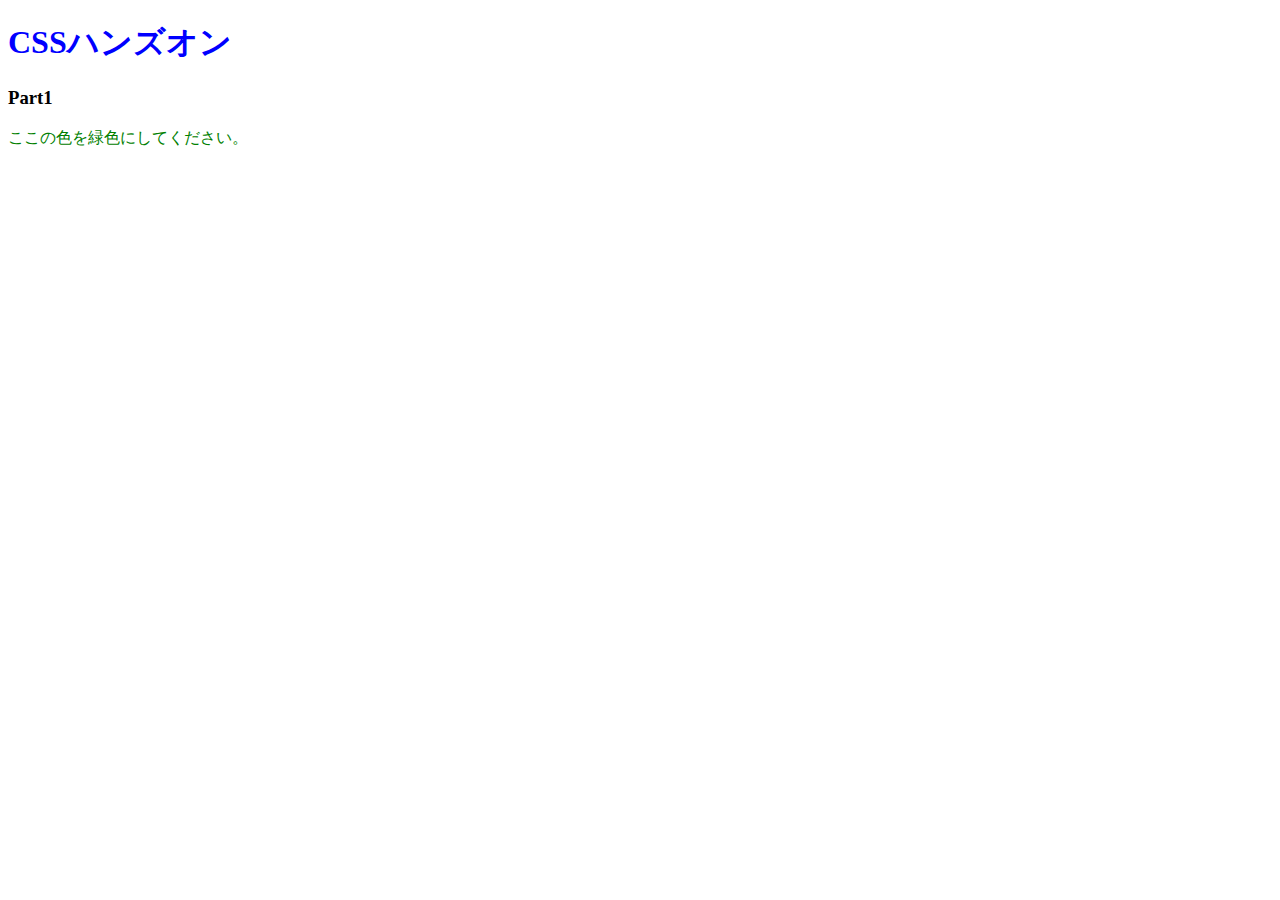
<file: 01.CSSの基本を知ろう/index.html>
<!DOCTYPE html>
<html lang="ja">
<head>
  <meta charset="UTF-8" />
  <!-- ここにstyles.cssを適用するコードを記述 -->
  <link rel="stylesheet" href="styles.css" />
  <title>Document</title>
</head>
<body>
  <h1>CSSハンズオン</h1>
  <h3>Part1</h3>
  <p>ここの色を緑色にしてください。</p>
</body>
</html>
</file>
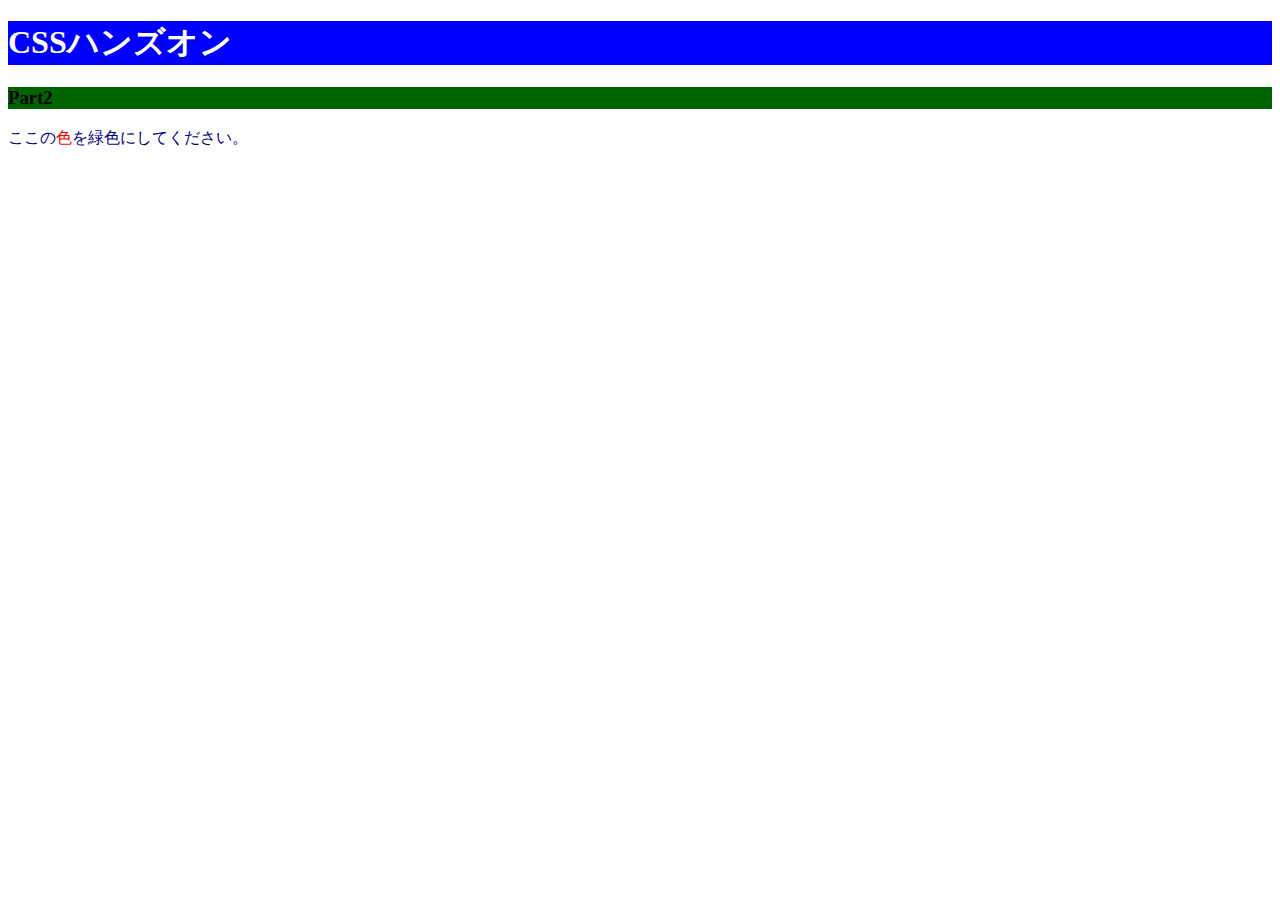
<file: 02.色やサイズを変更してみよう/index.html>
<!DOCTYPE html>
<html lang="ja">
<head>
  <meta charset="UTF-8" />
  <!-- ここにstyles.cssを適用するコードを記述 -->
  <link rel="stylesheet" href="styles.css">
  <title>Document</title>
</head>
<body>
  <h1>CSSハンズオン</h1>
  <h3>Part2</h3>
  <!-- 「色」にのみCSSを適用するために編集 -->
  <p>ここの<span>色</span>を緑色にしてください。</p>
</body>
</html>
</file>
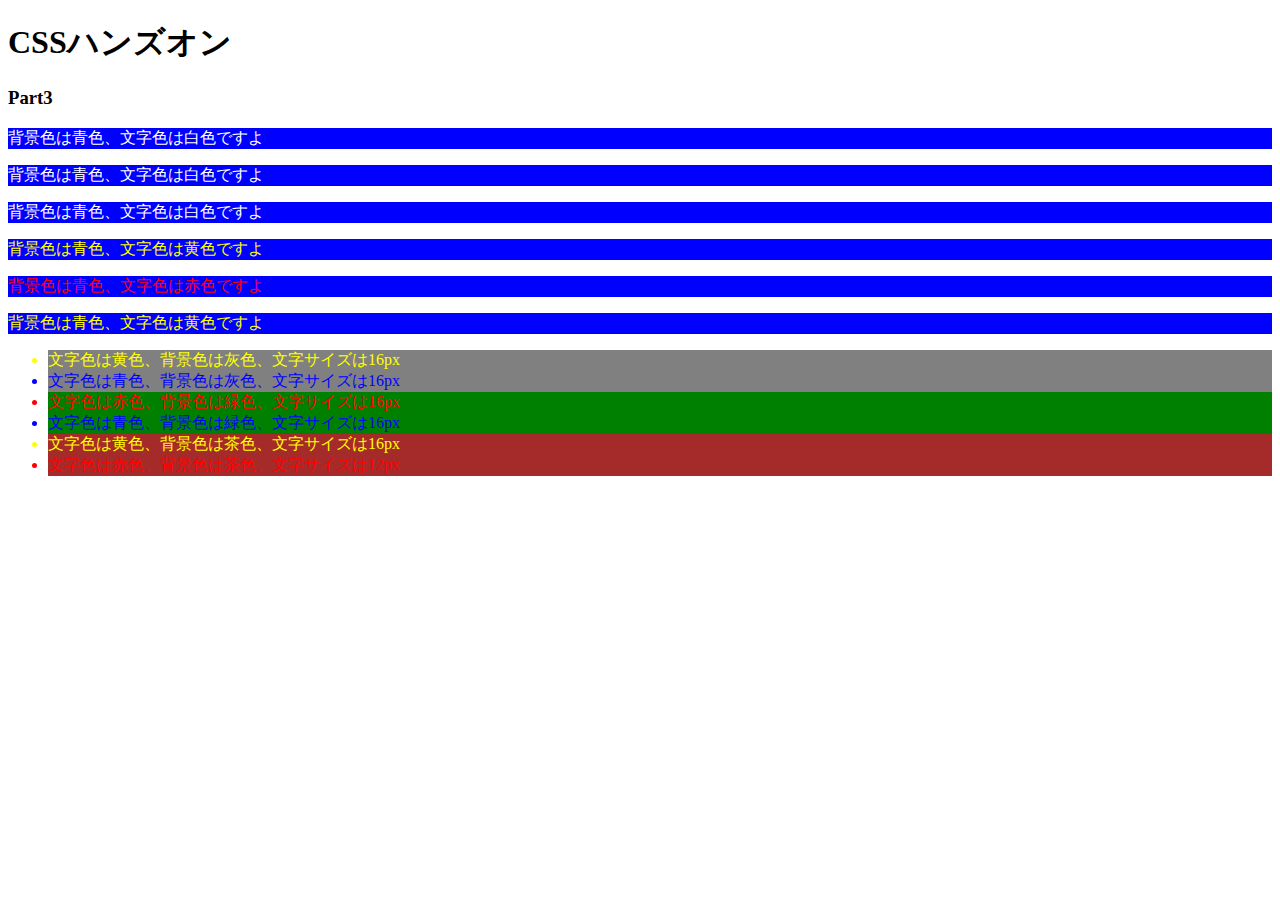
<file: 03.id属性とclass属性/index.html>
<!DOCTYPE html>
<html lang="ja">
<head>
  <meta charset="UTF-8" />
  <link rel="stylesheet" href="styles.css" />
  <title>Document</title>
</head>
<body>
  <h1>CSSハンズオン</h1>
  <h3>Part3</h3>
  <p>背景色は青色、文字色は白色ですよ</p>
  <p>背景色は青色、文字色は白色ですよ</p>
  <p>背景色は青色、文字色は白色ですよ</p>
  <p class="yellow">背景色は青色、文字色は黄色ですよ</p>
  <p class="red">背景色は青色、文字色は赤色ですよ</p>
  <p class="yellow">背景色は青色、文字色は黄色ですよ</p>
  <ul>
    <li class="yellow bgc-gray">文字色は黄色、背景色は灰色、文字サイズは16px</li>
    <li class="blue bgc-gray">文字色は青色、背景色は灰色、文字サイズは16px</li>
    <li class="red bgc-green">文字色は赤色、背景色は緑色、文字サイズは16px</li>
    <li class="blue bgc-green">文字色は青色、背景色は緑色、文字サイズは16px</li>
    <li class="yellow bgc-brown">文字色は黄色、背景色は茶色、文字サイズは16px</li>
    <li class="red bgc-brown size">文字色は赤色、背景色は茶色、文字サイズは12px</li>
  </ul>
</body>
</html>
</file>
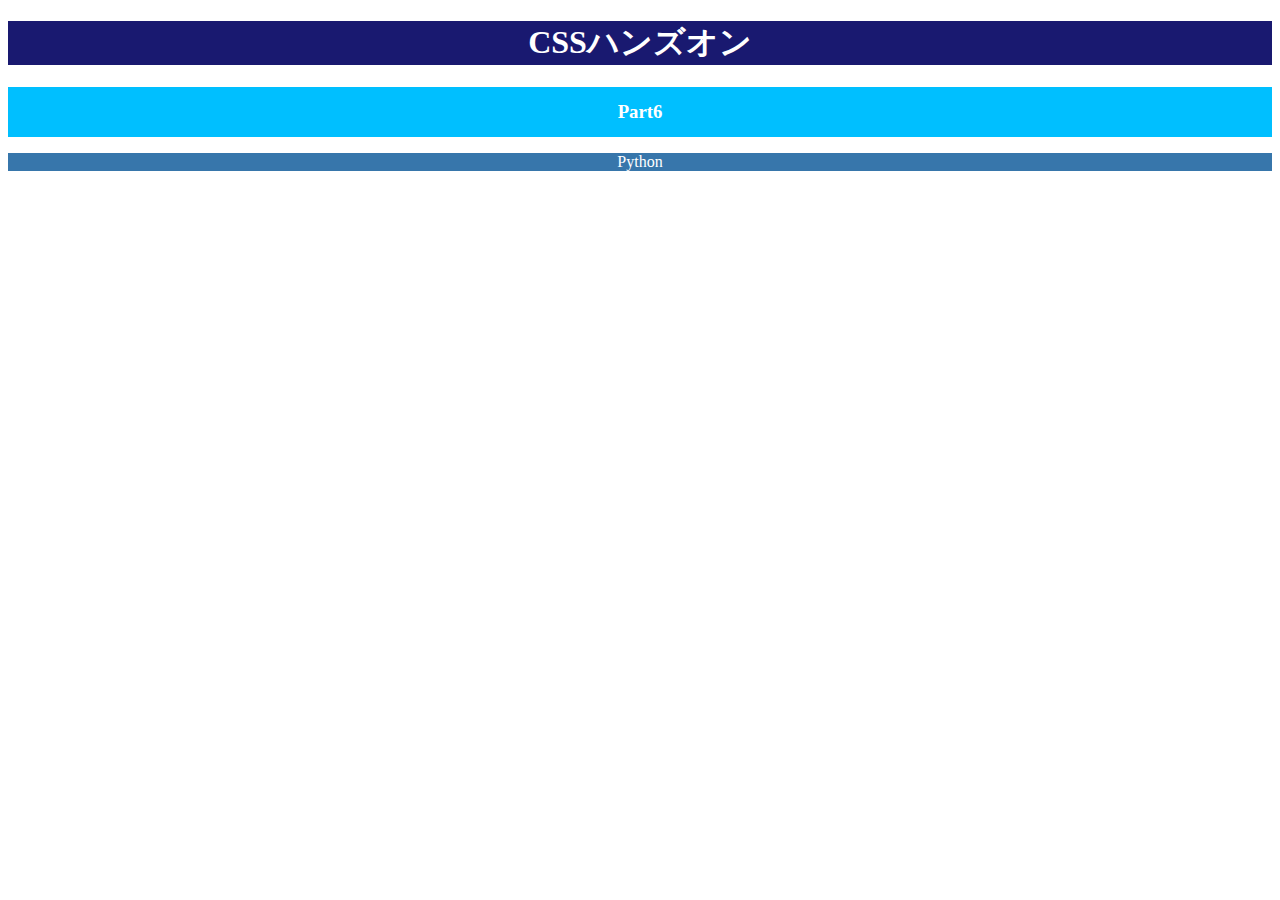
<file: 06.テキストの配置と太さを学ぼう/index.html>
<!DOCTYPE html>
<html lang="ja">
<head>
  <meta charset="UTF-8" />
  <link rel="stylesheet" href="styles.css" />
  <title>Document</title>
</head>
<body>
  <h1>CSSハンズオン</h1>
  <div>
    <h3>Part6</h3>
  </div>
  <p>Python</p>
</body>
</html>
</file>
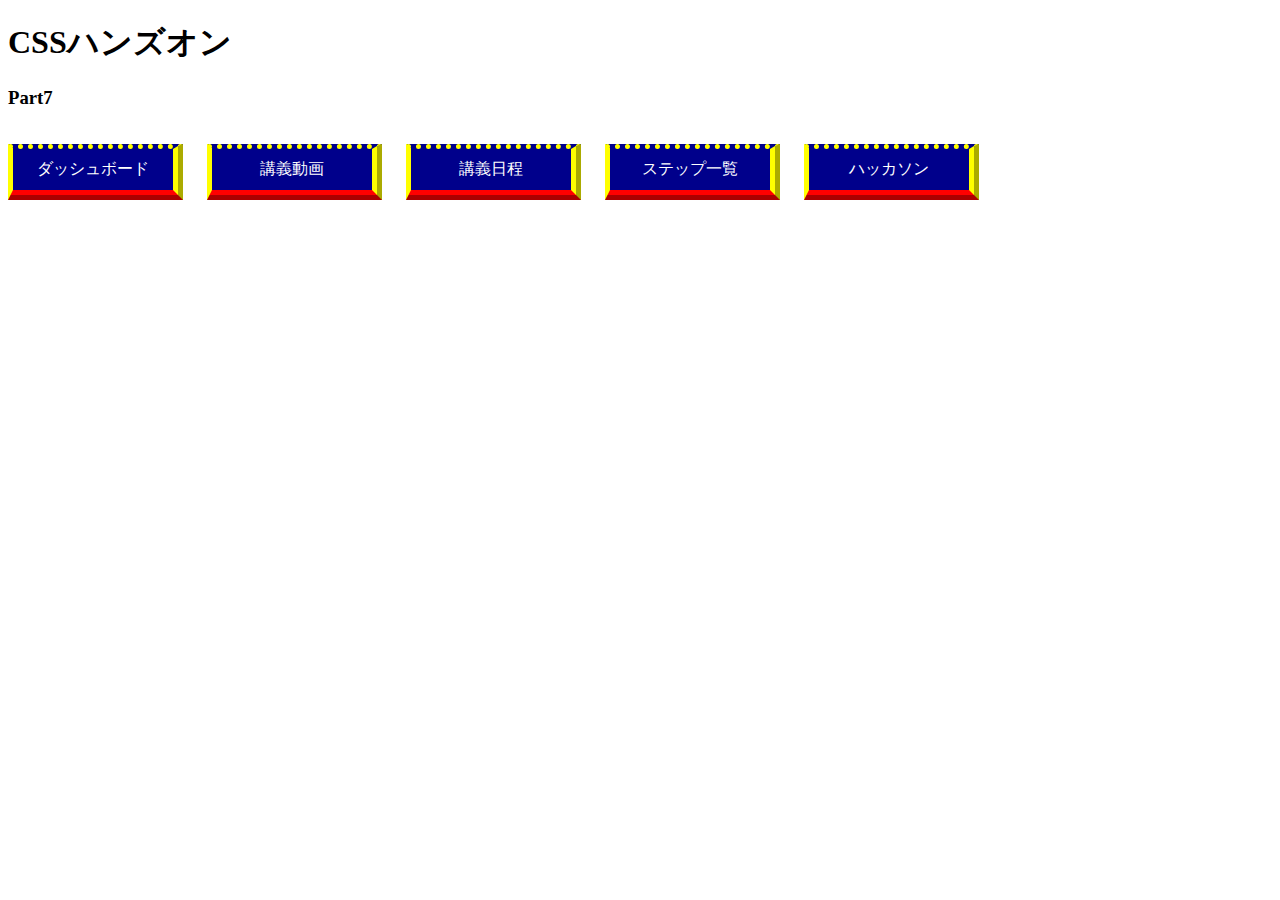
<file: 07.余白を学ぼう/index.html>
<!DOCTYPE html>
<html lang="ja">
<head>
  <meta charset="UTF-8" />
  <link rel="stylesheet" href="styles.css" />
  <title>Document</title>
</head>
<body>
  <h1>CSSハンズオン</h1>
  <h3>Part7</h3>
  <p class="menu">ダッシュボード</p>
  <p class="menu">講義動画</p>
  <p class="menu">講義日程</p>
  <p class="menu">ステップ一覧</p>
  <p class="menu">ハッカソン</p>
</body>
</html>
</file>
<file: 01.CSSの基本を知ろう/styles.css>
/* h1要素の文字色を青色で宣言 */
h1 {
  color: blue;
}
/* p要素の文字色を緑色で宣言 */
p {
  color: green;
}
</file>
<file: 02.色やサイズを変更してみよう/styles.css>
/* html要素の文字サイズを宣言 */
html{
  size: 24px;
}
/* h1要素の文字色、背景色、文字サイズを宣言 */
h1{
  color: white;
  background-color: blue;
  size: 1rem;
} 
/* h3要素の背景色、文字サイズを宣言 */
h3{
  background-color: rgb(0, 100, 0);
  size: 0.75rem;
}
/* p要素の文字色、文字色、文字サイズを宣言 */
p{
  color: #000080;
  size: 0.5rem;
}
/* 「色」の文字色を宣言 */
span{
  color: red;
}
</file>
<file: 03.id属性とclass属性/styles.css>
/* 6つのp要素に適用するスタイルを宣言 */
p{
  background-color: blue;
  color: white;
}
p.yellow{
  color: yellow;
}
p.red{
  color: red;
}
/* 6つのli要素に適用するスタイルを宣言 */
html{
  size: 16px;
}
li{
  size: 1rem;
}
li.yellow{
  color: yellow;
}
li.blue{
  color: blue;
}
li.red{
  color: red;
}
li.bgc-gray{
  background-color: gray;
}
li.bgc-green{
  background-color: green;
}
li.bgc-brown{
  background-color: brown;
}
li.size{
  size: 0.75rem;
}
</file>
<file: 06.テキストの配置と太さを学ぼう/styles.css>
/* h1要素に適用するスタイル */
h1 {
  font-size: 32px;
  color: white;
  background-color: midnightblue;
  text-align: center;
}
/* h3要素に適用するスタイル */
div {
  height: 50px;
}
h3 {
  color: white;
  background-color: deepskyblue;
  height: 50px;
  text-align: center;
  line-height: 50px;
}
/* p要素に適用するスタイル */
p {
  color: white;
  background-color: #3776AB;
  text-align: center;
}
</file>
<file: 07.余白を学ぼう/styles.css>
/* p要素に適用するスタイル */
.menu {
  display: inline-block;
  color: white;
  background-color: #00008b;
  text-align: center;
  width: 160px;
  padding: 10px 0px;
  margin-right: 20px;
  border: 10px ridge;
  border-top: 5px dotted;
  border-left: 5px solid;
  border-color: yellow;
  border-bottom-color: red;

}
</file>
